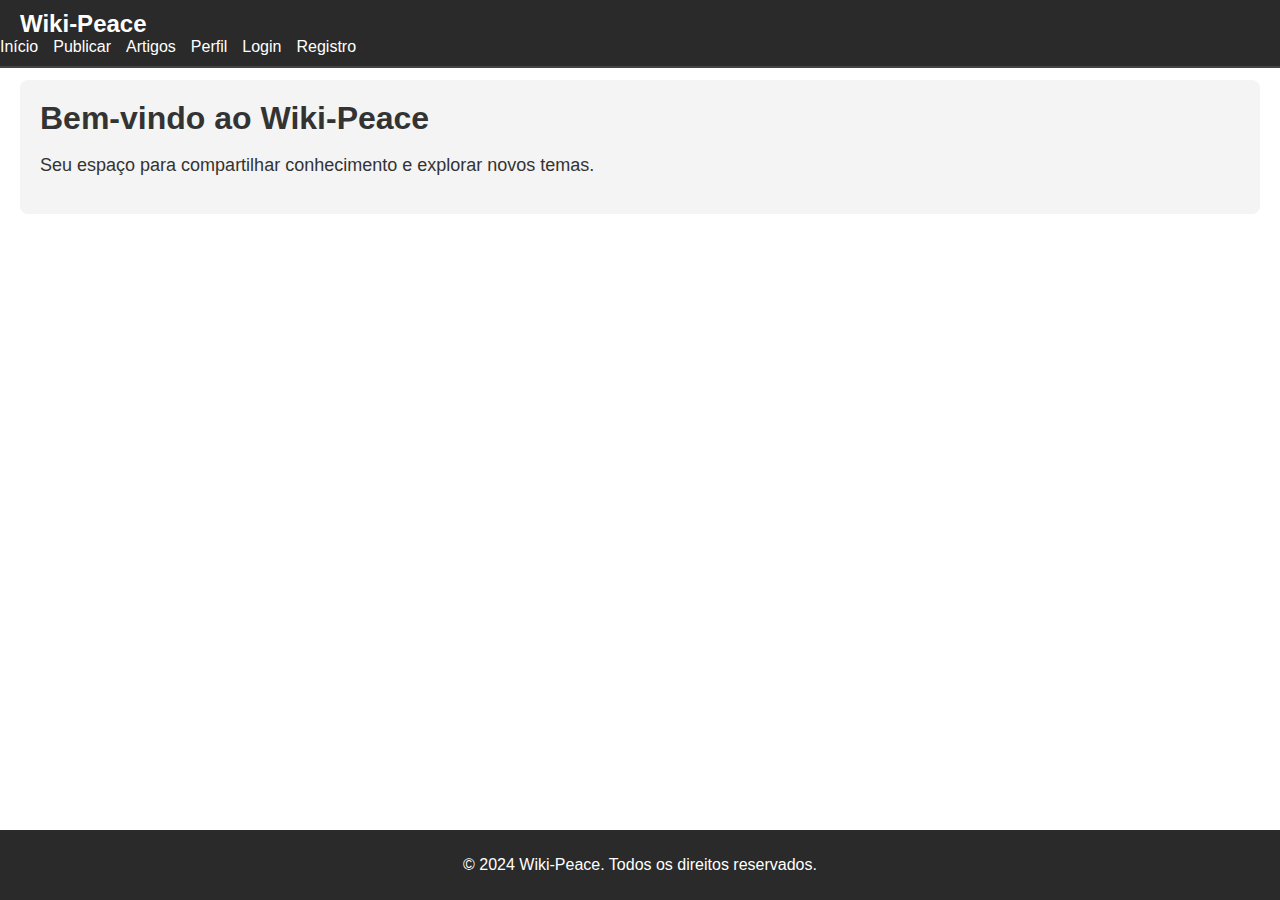
<file: index.html>
<!DOCTYPE html>
<html lang="pt-BR">
<head>
    <meta charset="UTF-8">
    <meta name="viewport" content="width=device-width, initial-scale=1.0">
    <title>Wiki-Peace</title>
    <link rel="stylesheet" href="styles.css">
</head>
<body>
    <header>
        <div class="logo">Wiki-Peace</div>
        <nav>
            <ul>
                <li><a href="index.html">Início</a></li>
                <li><a href="publicacao.html">Publicar</a></li>
                <li><a href="artigos.html">Artigos</a></li>
                <li><a href="perfil.html">Perfil</a></li>
                <li><a href="login.html">Login</a></li>
                <li><a href="registro.html">Registro</a></li>
            </ul>
        </nav>
    </header>

    <main class="main-content">
        <section class="hero">
            <div class="hero-content">
                <h1>Bem-vindo ao Wiki-Peace</h1>
                <p>Seu espaço para compartilhar conhecimento e explorar novos temas.</p>
            </div>
        </section>

        <section id="conteudo">
            <!-- Conteúdo da página inicial -->
        </section>
    </main>

    <footer>
        <p>&copy; 2024 Wiki-Peace. Todos os direitos reservados.</p>
    </footer>
</body>
</html>
</file>
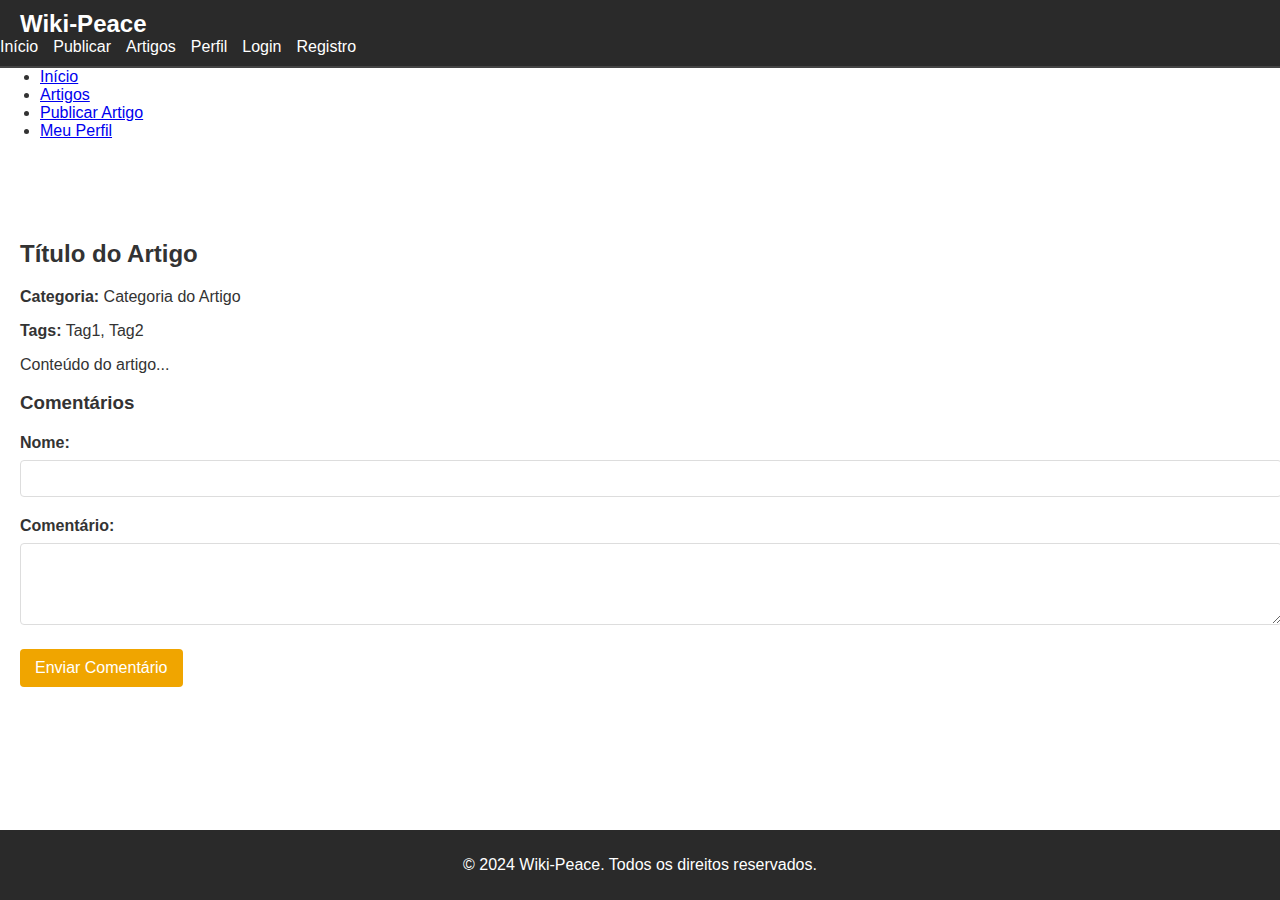
<file: artigo-individual.html>
<!DOCTYPE html>
<html lang="pt-BR">
<head>
    <meta charset="UTF-8">
    <meta name="viewport" content="width=device-width, initial-scale=1.0">
    <title>Artigo Individual - Wiki-Peace</title>
    <link rel="stylesheet" href="styles.css">
</head>
<body>
    <header>
        <div class="logo">Wiki-Peace</div>
        <nav>
            <ul>
                <li><a href="index.html">Início</a></li>
                <li><a href="publicacao.html">Publicar</a></li>
                <li><a href="artigos.html">Artigos</a></li>
                <li><a href="perfil.html">Perfil</a></li>
                <li><a href="login.html">Login</a></li>
                <li><a href="registro.html">Registro</a></li>
            </ul>
        </nav>
    </header>

    <aside class="sidebar">
        <h2>Navegação</h2>
        <ul>
            <li><a href="index.html">Início</a></li>
            <li><a href="artigos.html">Artigos</a></li>
            <li><a href="publicacao.html">Publicar Artigo</a></li>
            <li><a href="perfil.html">Meu Perfil</a></li>
        </ul>
    </aside>

    <main class="main-content">
        <section id="artigo">
            <h2>Título do Artigo</h2>
            <p><strong>Categoria:</strong> Categoria do Artigo</p>
            <p><strong>Tags:</strong> Tag1, Tag2</p>
            <div id="artigo-conteudo">
                <p>Conteúdo do artigo...</p>
            </div>

            <section id="comentarios">
                <h3>Comentários</h3>
                <div id="comentarios-container">
                    <!-- Comentários serão adicionados aqui -->
                </div>
                <form id="comentario-form">
                    <label for="nome">Nome:</label>
                    <input type="text" id="nome" name="nome" required>

                    <label for="comentario">Comentário:</label>
                    <textarea id="comentario" name="comentario" rows="4" required></textarea>

                    <button type="submit">Enviar Comentário</button>
                </form>
            </section>
        </section>
    </main>

    <footer>
        <p>&copy; 2024 Wiki-Peace. Todos os direitos reservados.</p>
    </footer>

    <script src="scripts.js"></script>
</body>
</html>
</file>
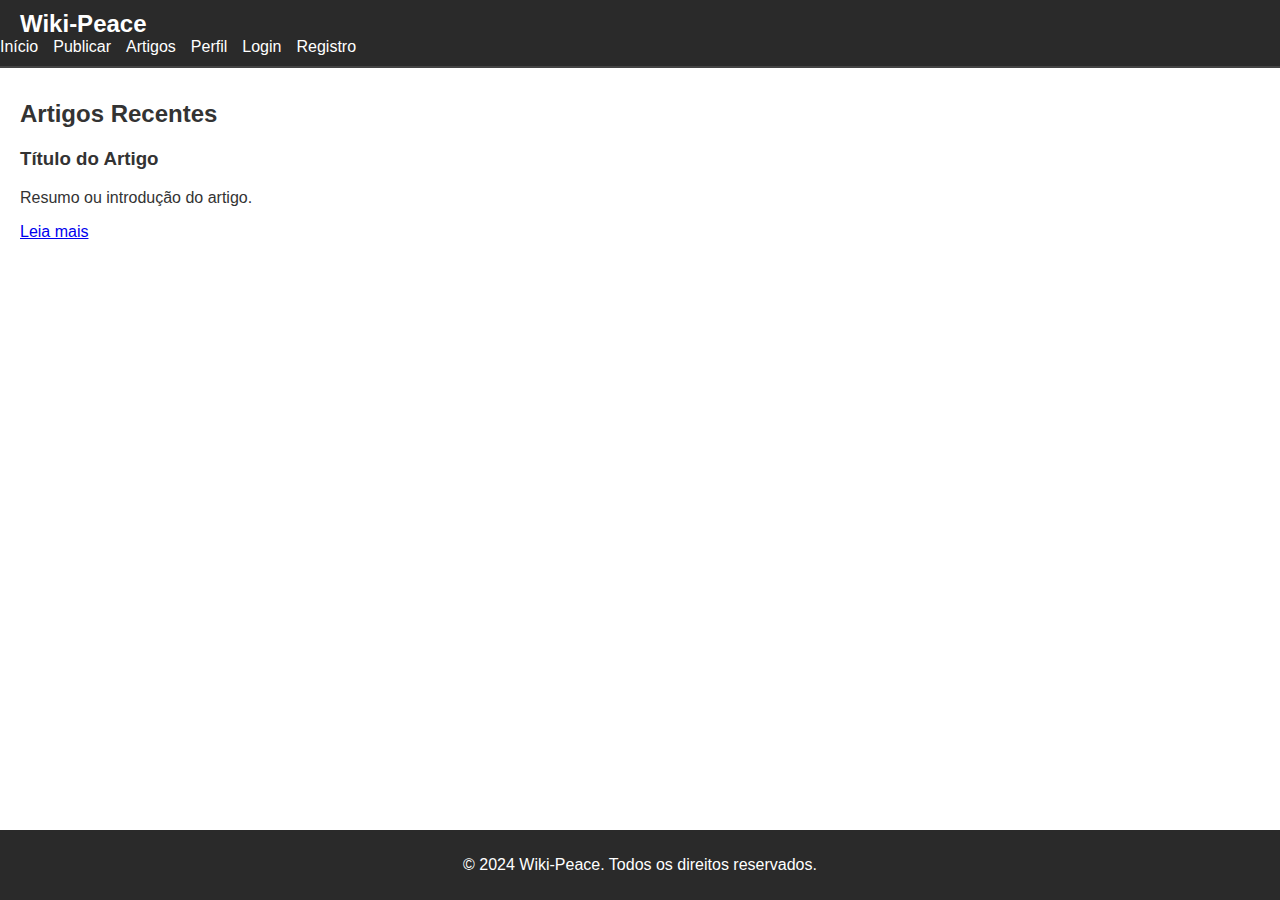
<file: artigos.html>
<!DOCTYPE html>
<html lang="pt-BR">
<head>
    <meta charset="UTF-8">
    <meta name="viewport" content="width=device-width, initial-scale=1.0">
    <title>Artigos - Wiki-Peace</title>
    <link rel="stylesheet" href="styles.css">
</head>
<body>
    <header>
        <div class="logo">Wiki-Peace</div>
        <nav>
            <ul>
                <li><a href="index.html">Início</a></li>
                <li><a href="publicacao.html">Publicar</a></li>
                <li><a href="artigos.html">Artigos</a></li>
                <li><a href="perfil.html">Perfil</a></li>
                <li><a href="login.html">Login</a></li>
                <li><a href="registro.html">Registro</a></li>
            </ul>
        </nav>
    </header>

    <main class="main-content">
        <section id="artigos">
            <h2>Artigos Recentes</h2>
            <article>
                <h3>Título do Artigo</h3>
                <p>Resumo ou introdução do artigo.</p>
                <a href="artigo-exemplo.html">Leia mais</a>
            </article>
            <!-- Adicione mais artigos conforme necessário -->
        </section>
    </main>

    <footer>
        <p>&copy; 2024 Wiki-Peace. Todos os direitos reservados.</p>
    </footer>
</body>
</html>
</file>
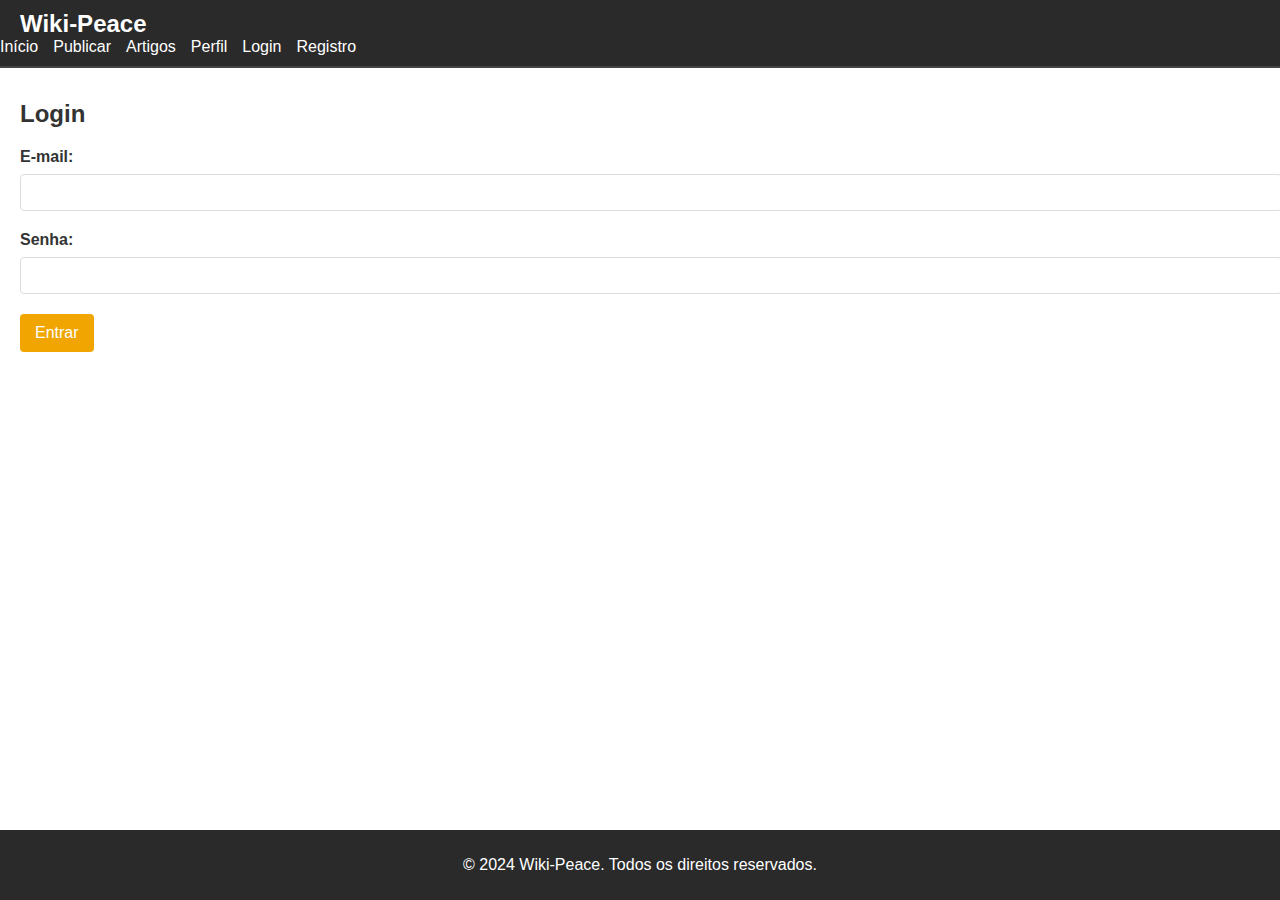
<file: login.html>
<!DOCTYPE html>
<html lang="pt-BR">
<head>
    <meta charset="UTF-8">
    <meta name="viewport" content="width=device-width, initial-scale=1.0">
    <title>Login - Wiki-Peace</title>
    <link rel="stylesheet" href="styles.css">
</head>
<body>
    <header>
        <div class="logo">Wiki-Peace</div>
        <nav>
            <ul>
                <li><a href="index.html">Início</a></li>
                <li><a href="publicacao.html">Publicar</a></li>
                <li><a href="artigos.html">Artigos</a></li>
                <li><a href="perfil.html">Perfil</a></li>
                <li><a href="login.html">Login</a></li>
                <li><a href="registro.html">Registro</a></li>
            </ul>
        </nav>
    </header>

    <main class="main-content">
        <section id="login">
            <h2>Login</h2>
            <form id="login-form">
                <label for="email">E-mail:</label>
                <input type="email" id="email" name="email" required>

                <label for="senha">Senha:</label>
                <input type="password" id="senha" name="senha" required>

                <button type="submit">Entrar</button>
            </form>
        </section>
    </main>

    <footer>
        <p>&copy; 2024 Wiki-Peace. Todos os direitos reservados.</p>
    </footer>

    <script src="scripts.js"></script>
</body>
</html>
</file>
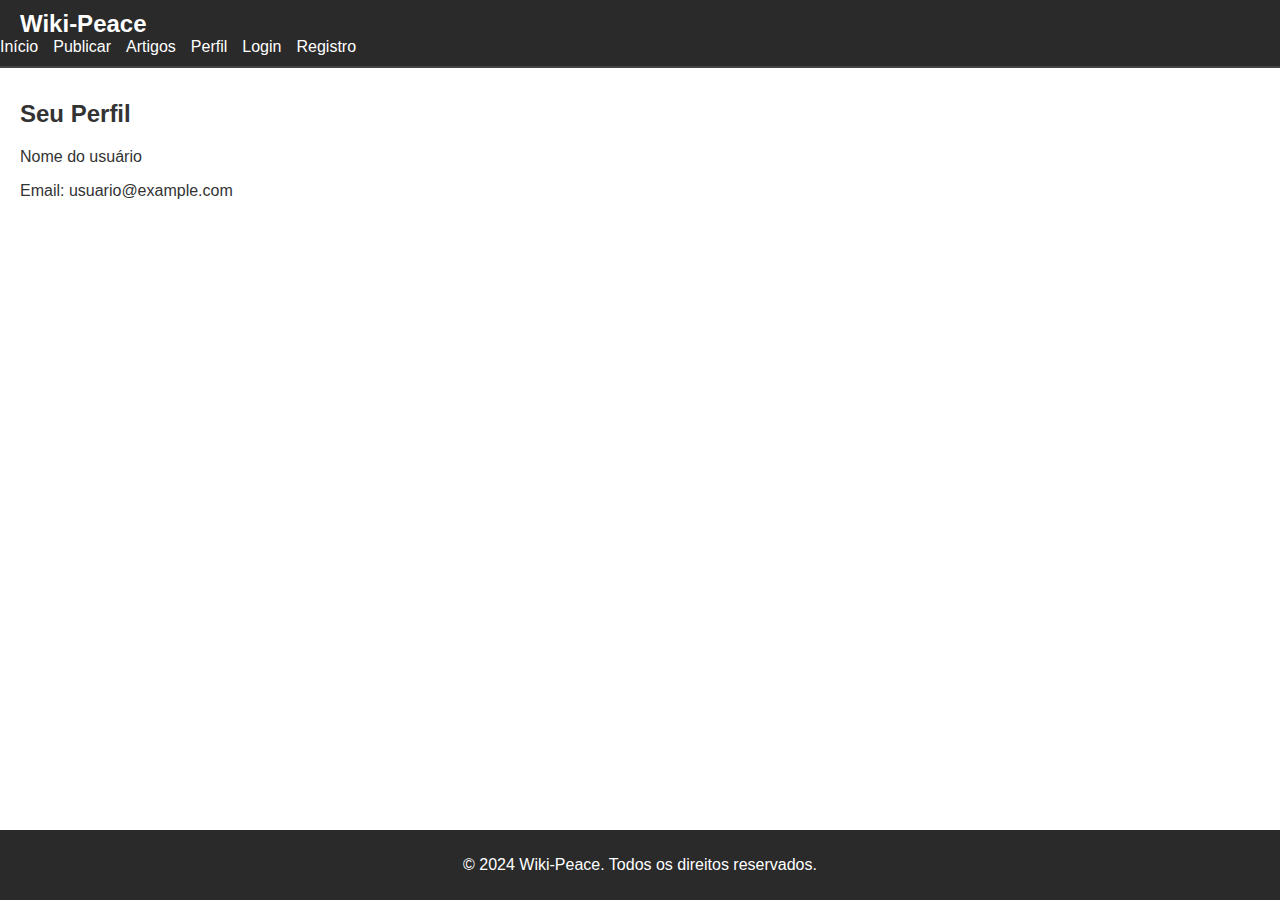
<file: perfil.html>
<!DOCTYPE html>
<html lang="pt-BR">
<head>
    <meta charset="UTF-8">
    <meta name="viewport" content="width=device-width, initial-scale=1.0">
    <title>Perfil - Wiki-Peace</title>
    <link rel="stylesheet" href="styles.css">
</head>
<body>
    <header>
        <div class="logo">Wiki-Peace</div>
        <nav>
            <ul>
                <li><a href="index.html">Início</a></li>
                <li><a href="publicacao.html">Publicar</a></li>
                <li><a href="artigos.html">Artigos</a></li>
                <li><a href="perfil.html">Perfil</a></li>
                <li><a href="login.html">Login</a></li>
                <li><a href="registro.html">Registro</a></li>
            </ul>
        </nav>
    </header>

    <main class="main-content">
        <section id="perfil">
            <h2>Seu Perfil</h2>
            <p>Nome do usuário</p>
            <p>Email: usuario@example.com</p>
            <!-- Mais detalhes do perfil podem ser adicionados aqui -->
        </section>
    </main>

    <footer>
        <p>&copy; 2024 Wiki-Peace. Todos os direitos reservados.</p>
    </footer>
</body>
</html>
</file>
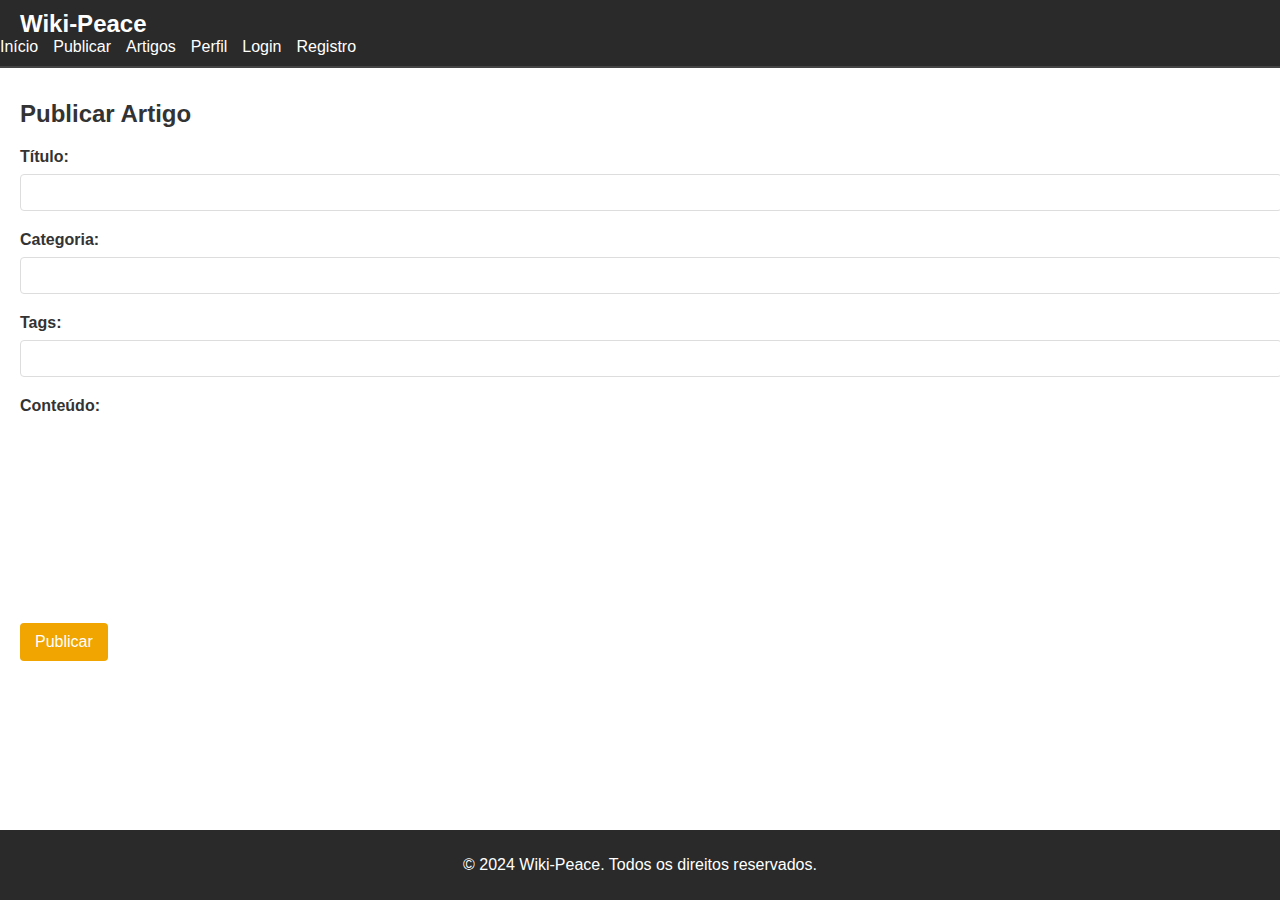
<file: publicacao.html>
<!DOCTYPE html>
<html lang="pt-BR">
<head>
    <meta charset="UTF-8">
    <meta name="viewport" content="width=device-width, initial-scale=1.0">
    <title>Publicar Artigo - Wiki-Peace</title>
    <link rel="stylesheet" href="styles.css">
    <link href="https://cdn.quilljs.com/1.3.6/quill.snow.css" rel="stylesheet">
</head>
<body>
    <header>
        <div class="logo">Wiki-Peace</div>
        <nav>
            <ul>
                <li><a href="index.html">Início</a></li>
                <li><a href="publicacao.html">Publicar</a></li>
                <li><a href="artigos.html">Artigos</a></li>
                <li><a href="perfil.html">Perfil</a></li>
                <li><a href="login.html">Login</a></li>
                <li><a href="registro.html">Registro</a></li>
            </ul>
        </nav>
    </header>

    <main class="main-content">
        <section id="publicacao">
            <h2>Publicar Artigo</h2>
            <form id="publicar-form">
                <label for="titulo">Título:</label>
                <input type="text" id="titulo" name="titulo" required>

                <label for="categoria">Categoria:</label>
                <input type="text" id="categoria" name="categoria" required>

                <label for="tags">Tags:</label>
                <input type="text" id="tags" name="tags">

                <label for="conteudo">Conteúdo:</label>
                <div id="editor-container"></div>

                <button type="submit">Publicar</button>
            </form>
        </section>
    </main>

    <footer>
        <p>&copy; 2024 Wiki-Peace. Todos os direitos reservados.</p>
    </footer>

    <script src="https://cdn.quilljs.com/1.3.6/quill.js"></script>
    <script src="scripts.js"></script>
</body>
</html>
</file>
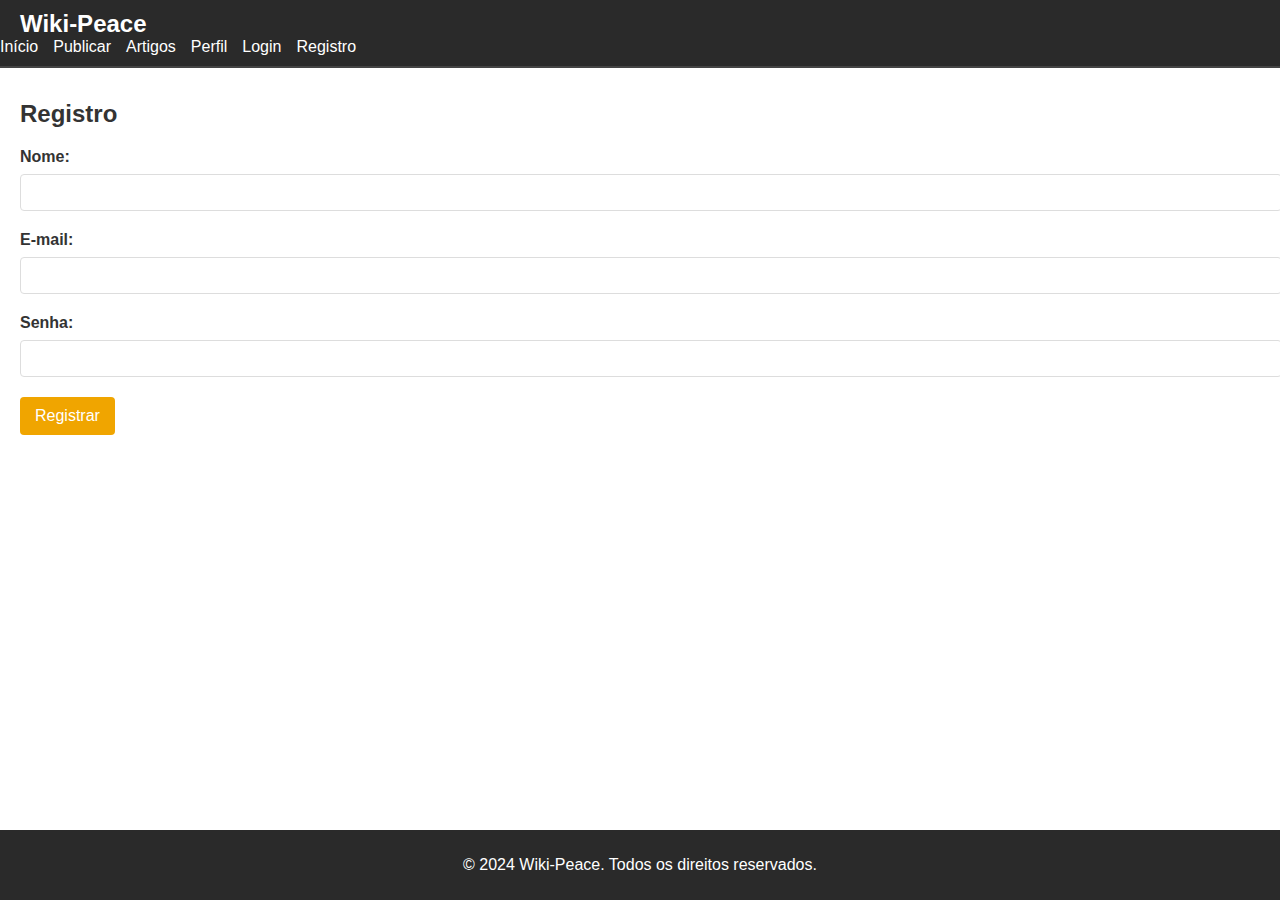
<file: registro.html>
<!DOCTYPE html>
<html lang="pt-BR">
<head>
    <meta charset="UTF-8">
    <meta name="viewport" content="width=device-width, initial-scale=1.0">
    <title>Registro - Wiki-Peace</title>
    <link rel="stylesheet" href="styles.css">
</head>
<body>
    <header>
        <div class="logo">Wiki-Peace</div>
        <nav>
            <ul>
                <li><a href="index.html">Início</a></li>
                <li><a href="publicacao.html">Publicar</a></li>
                <li><a href="artigos.html">Artigos</a></li>
                <li><a href="perfil.html">Perfil</a></li>
                <li><a href="login.html">Login</a></li>
                <li><a href="registro.html">Registro</a></li>
            </ul>
        </nav>
    </header>

    <main class="main-content">
        <section id="registro">
            <h2>Registro</h2>
            <form id="registro-form">
                <label for="nome">Nome:</label>
                <input type="text" id="nome" name="nome" required>

                <label for="email">E-mail:</label>
                <input type="email" id="email" name="email" required>

                <label for="senha">Senha:</label>
                <input type="password" id="senha" name="senha" required>

                <button type="submit">Registrar</button>
            </form>
        </section>
    </main>

    <footer>
        <p>&copy; 2024 Wiki-Peace. Todos os direitos reservados.</p>
    </footer>

    <script src="scripts.js"></script>
</body>
</html>
</file>
<file: styles.css>
/* Layout geral */
body {
    font-family: Arial, sans-serif;
    margin: 0;
    padding: 0;
    color: #333;
}

header {
    background-color: #2a2a2a;
    padding: 10px 0;
    position: fixed;
    width: 100%;
    top: 0;
    left: 0;
    border-bottom: 2px solid #444;
    color: #fff;
}

.logo {
    font-size: 24px;
    font-weight: bold;
    margin-left: 20px;
    color: #fff;
}

nav ul {
    list-style: none;
    padding: 0;
    margin: 0;
    display: flex;
}

nav ul li {
    margin-right: 15px;
}

nav ul li a {
    text-decoration: none;
    color: #fff;
}

nav ul li a:hover {
    color: #f0a500;
}

/* Conteúdo principal */
.main-content {
    margin: 0 auto;
    padding: 20px;
    margin-top: 60px; /* Ajuste para a altura do cabeçalho fixo */
}

.hero {
    background-color: #f4f4f4;
    padding: 20px;
    margin-bottom: 20px;
    border-radius: 8px;
}

.hero-content h1 {
    font-size: 32px;
    margin: 0;
    color: #333;
}

.hero-content p {
    font-size: 18px;
}

#search-form {
    margin-top: 20px;
}

#search-input {
    padding: 10px;
    font-size: 16px;
    border: 1px solid #ddd;
    border-radius: 4px;
}

button {
    background-color: #f0a500;
    color: #fff;
    border: none;
    padding: 10px 15px;
    font-size: 16px;
    border-radius: 4px;
    cursor: pointer;
}

button:hover {
    background-color: #d89a00;
}

/* Formulários */
form {
    margin-top: 20px;
}

label {
    display: block;
    margin-bottom: 8px;
    font-weight: bold;
}

input[type="text"], input[type="email"], input[type="password"], textarea {
    width: 100%;
    padding: 10px;
    border: 1px solid #ddd;
    border-radius: 4px;
    margin-bottom: 20px;
}

textarea {
    resize: vertical;
}

/* Editor Quill */
#editor-container {
    height: 200px;
}

/* Footer (continuação) */
footer {
    background-color: #2a2a2a;
    color: #fff;
    text-align: center;
    padding: 10px 0;
    position: fixed;
    width: 100%;
    bottom: 0;
}
</file>
